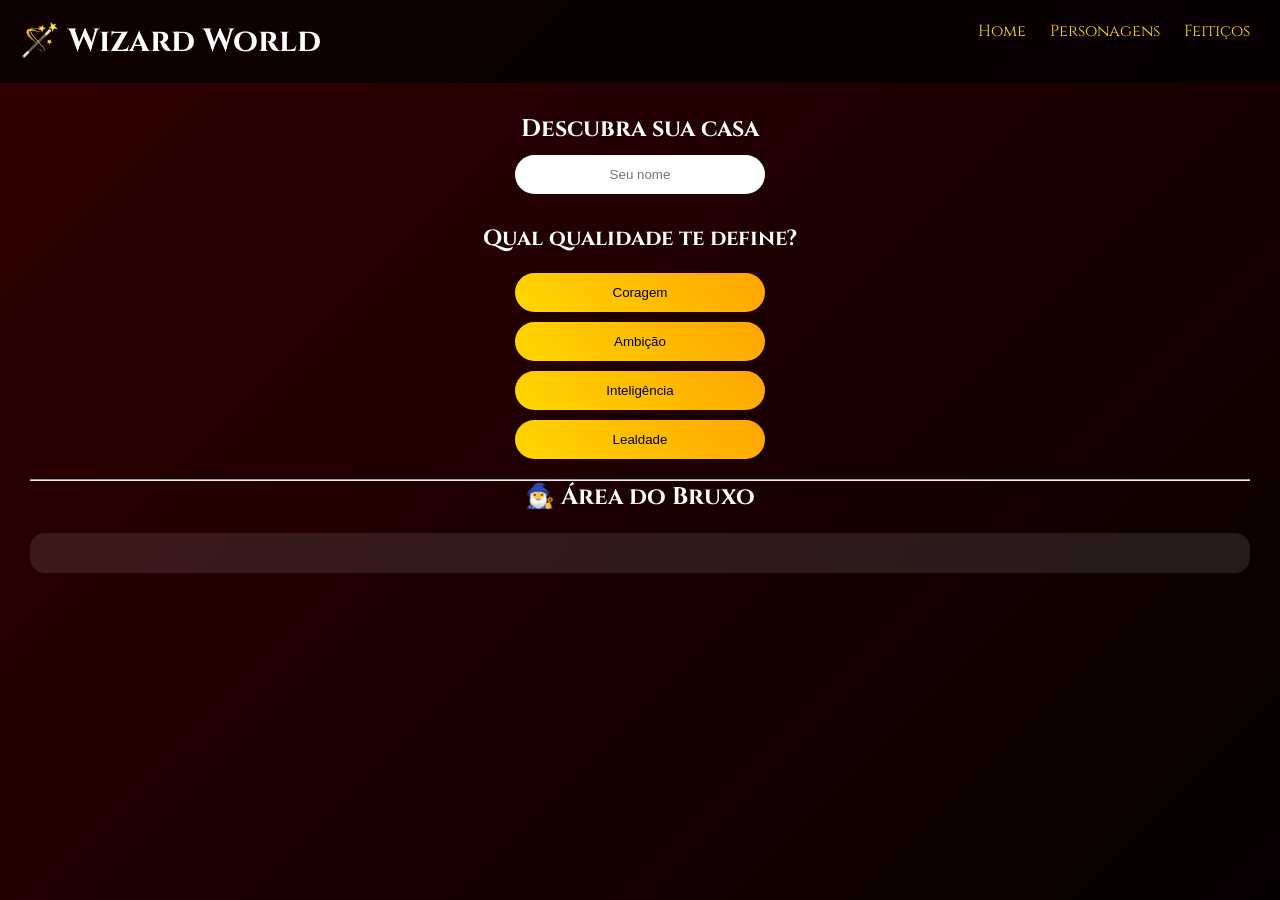
<file: index.html>
<!DOCTYPE html>
 <html lang="pt-br">
 <head><!-- Cabeçalho da página (configurações que não aparecem diretamente na tela) -->
<meta charset="UTF-8"><!-- Permite acentuação e caracteres especiais (ç, á, ã etc.) -->


 <title>Wizard World</title>


<link rel="stylesheet" href="css/style.css">

</head>

<body>

<header> <!-- Cabeçalho principal do site -->

    <h1>🪄 Wizard World</h1>
  <!-- Título principal exibido na tela -->

  <nav>
  <!-- Menu de navegação -->

    <a href="index.html">Home</a>
    <a href="personagens.html">Personagens</a>
    <a href="feiticos.html">Feitiços</a>
    
</nav>
</header>

<div class="container"> <!-- Caixa principal que organiza o conteúdo da página -->

    <h2> Descubra sua casa</h2>
  
    <input id="nome" placeholder="Seu nome"> <!-- Campo de texto onde o usuário digita o nome -->
  
     <!-- Área do quiz -->
     <div id="quiz">
 

    <h3 id="question"></h3>    <!-- Aqui aparece a pergunta do quiz (via JavaScript) -->
     <div id="answers"></div>     <!-- Aqui aparece a pergunta do quiz (via JavaScript) -->
    
 </div>

  <h2 id="result"></h2> <!-- Aqui será mostrado o resultado final (ex: casa do usuário) -->
  

  <hr>
  <!-- Linha horizontal separando as seções -->

  <h2>🧙‍♂️ Área do Bruxo</h2>
  <!-- Título da área extra -->

  <div id="perfil"></div>
  <!-- Espaço onde o JavaScript pode mostrar informações do usuário -->

</div>

<div id="wand"></div> <!-- Elemento que é usado para efeito visual (mouse mágico) -->


<script src="script.js"></script>

</body>
</html>
</file>
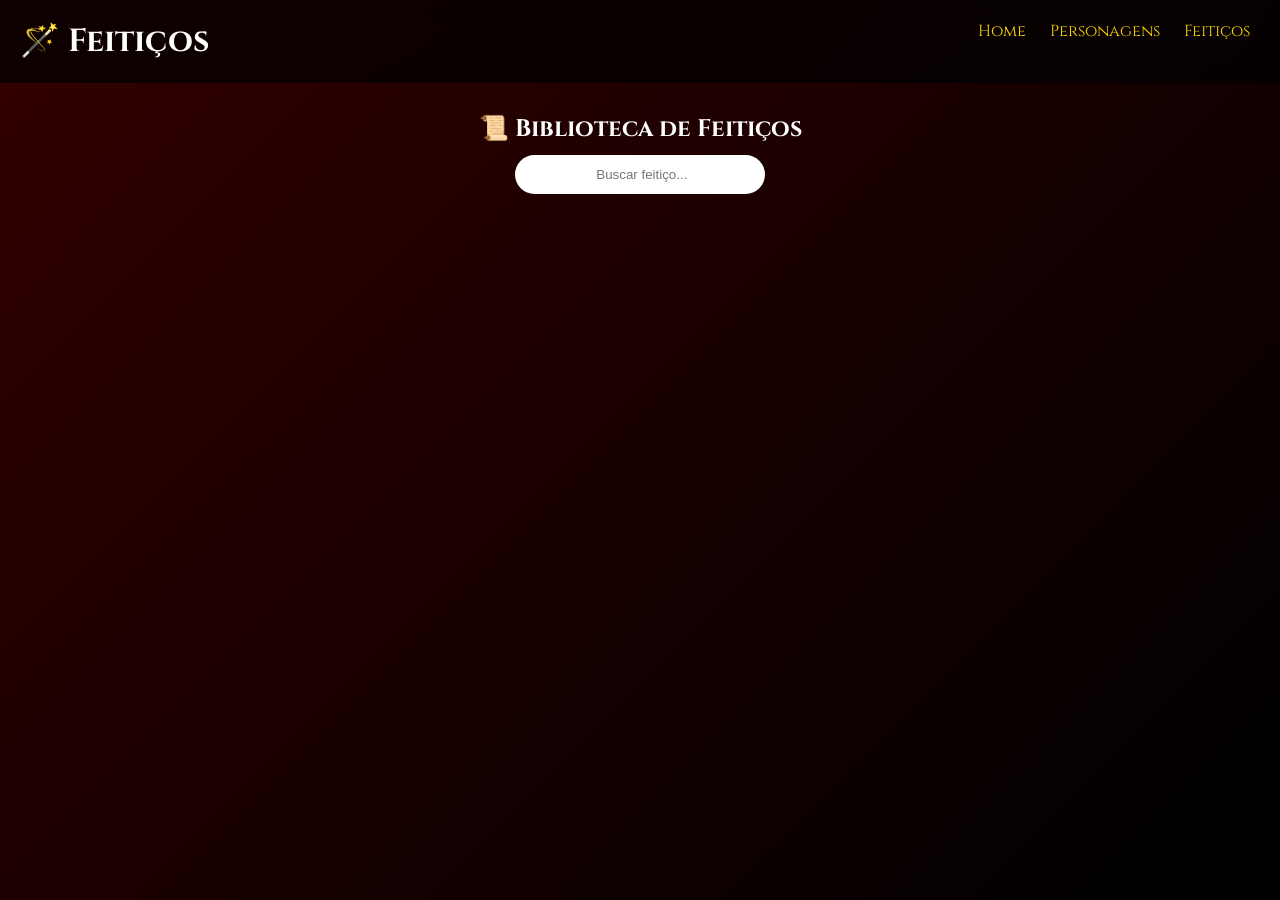
<file: feiticos.html>
<!DOCTYPE html>
<html lang="pt-br">
<head>
<meta charset="UTF-8">
<title>Feitiços</title>
<link rel="stylesheet" href="css/style.css">
</head>

<body>

<header>
  <h1>🪄 Feitiços</h1>
  <nav>
    <a href="index.html">Home</a>
    <a href="personagens.html">Personagens</a>
    <a href="feiticos.html">Feitiços</a>
  </nav>
</header>
<div class="container">

  <h2>📜 Biblioteca de Feitiços</h2>

  <input id="searchSpell" placeholder=" Buscar feitiço..."> <!-- Campo de busca onde o usuário pode digitar o nome do feitiço -->

</div>

<div id="spells" class="grid"></div>

<div id="wand"></div> <!-- Elemento visual usado para efeito de cursor mágico -->

<script src="script.js"></script>
</body>
</html>
</file>
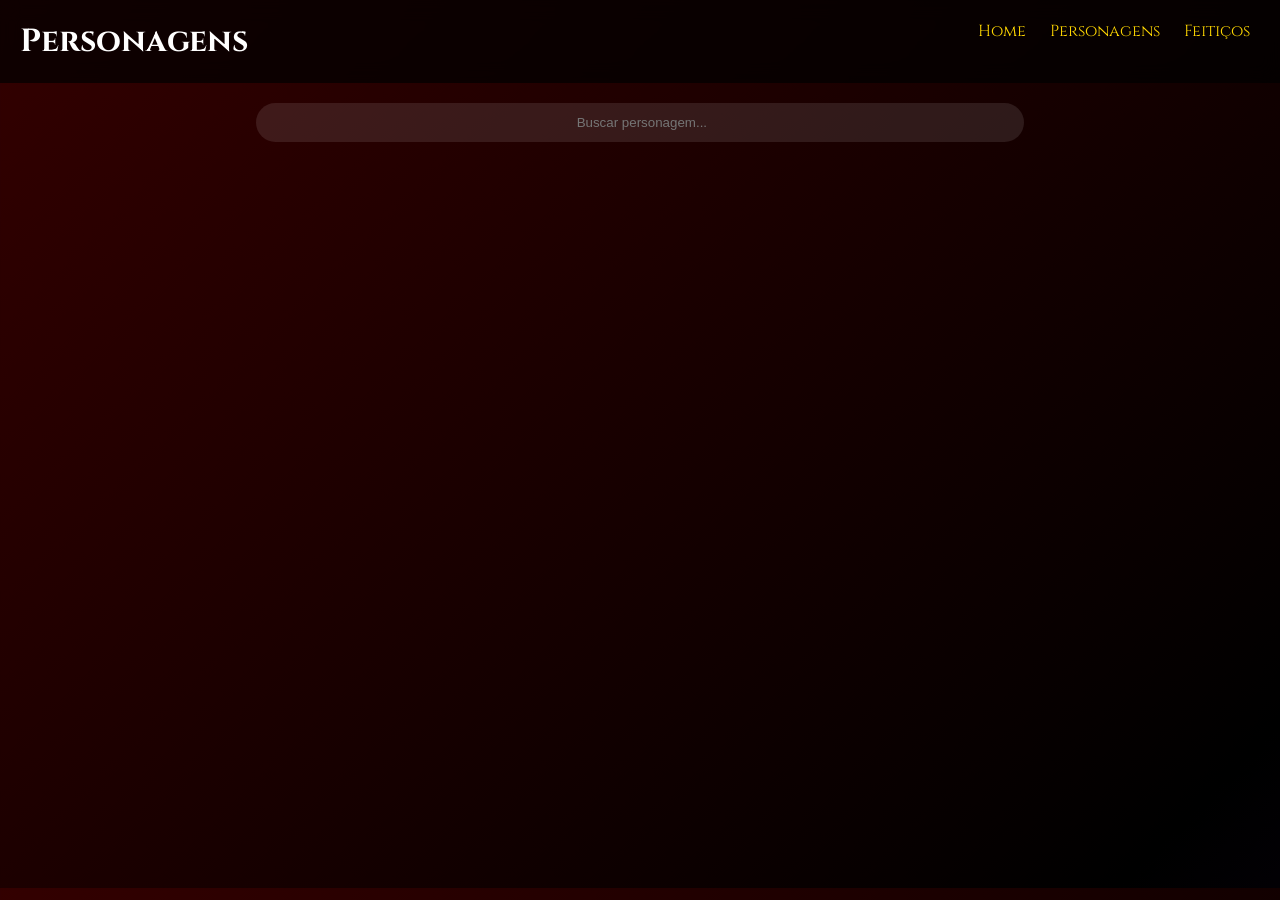
<file: personagens.html>
<!DOCTYPE html>
<html lang="pt-br">
<head>
<meta charset="UTF-8">
<title>Personagens</title>
<link rel="stylesheet" href="css/style.css">
</head>

<body>

<header>
  <h1>Personagens</h1>
  <nav>   <!-- Menu de navegação -->
    <a href="index.html">Home</a>
    <a href="personagens.html">Personagens</a>
     <a href="feiticos.html">Feitiços</a>
  </nav>
</header>

<input id="search" placeholder=" Buscar personagem..."> <!-- Campo de pesquisa onde o usuário pode digitar para buscar personagens -->

<div id="characters" class="grid"></div> <!-- Área onde os personagens serão exibidos em formato de grade (grid) -->

<div id="wand"></div> <!-- Elemento visual que será usado para efeito de varinha mágica -->

<script src="script.js"></script>
</body>
</html>
</file>
<file: css/style.css>
@import url('https://fonts.googleapis.com/css2?family=Cinzel:wght@400;700&display=swap');

/* RESET */
*{margin:0;padding:0;box-sizing:border-box;}

/* FUNDO CINEMATOGRÁFICO */
body{
  font-family:'Cinzel',serif;
  color:white;
   /* Cria um fundo com degradê escuro estilo mágico */
  background:linear-gradient(-45deg,#0d0d0d,#1a0033,#000,#330000);
  /* Aumenta o tamanho do fundo para permitir animação suave */
  background-size:400% 400%;
  /* Aplica animação contínua no fundo */
  animation:bg 12s infinite;
}
/* Anima o fundo fazendo o degradê se mover (efeito “mágico”) */
@keyframes bg{
  0%{background-position:0%}
  50%{background-position:100%}
  100%{background-position:0%}
}

/* HEADER */
header{
  display:flex;
  justify-content:space-between;
  padding:20px;
  background:rgba(0,0,0,0.7);
  backdrop-filter:blur(10px);
}

nav a{
  color:gold;
  margin:10px;
  text-decoration:none;
}

nav a:hover{
  text-shadow:0 0 10px gold;
}

/* CONTAINER */
.container{
  text-align:center;
  padding:30px;
}

/* INPUT */
input{
  padding:12px;
  border-radius:25px;
  border:none;
  width:250px;
  margin:10px;
  text-align:center;
}

/* BOTÕES */
button{
  padding:12px 20px;
  border:none;
  border-radius:25px;
  background:linear-gradient(45deg,gold,orange);
  cursor:pointer;
  margin:10px;
  transition:0.3s;
}

button:hover{
  transform:scale(1.1);
  box-shadow:0 0 20px gold;
}

/* QUIZ */
#question{
  font-size:22px;
  margin:20px;
}

#answers button{
  display:block;  /* Cada botão fica em linha separada */
  margin:10px auto; /* Centraliza */
  width:250px;
}

/* RESULTADO */
#result{
  margin-top:20px;
  font-size:24px;
  color:gold;
/* Destaque dourado para o resultado */
}

/* PERFIL */
#perfil{
  margin-top:20px;
  background:rgba(255,255,255,0.1);
  padding:20px;
  border-radius:15px;
  backdrop-filter:blur(10px); /* Efeito vidro mágico */
}

/* BUSCA */
#search{
  width:60%;
  padding:12px;
  border-radius:30px;
  border:none;
  margin:20px auto;
  display:block;  /* Centraliza o input */
  background:rgba(255,255,255,0.1);
  color:white;
}

/* GRID */
.grid{
  display:grid;
  grid-template-columns:repeat(auto-fit,minmax(230px,1fr));
  gap:25px;
  padding:30px;
}

/* CARD */
.card{
  background:rgba(255,255,255,0.05);
  backdrop-filter:blur(10px);
  border-radius:20px;
  overflow:hidden;
  transition:0.4s;
}

.card:hover{
  transform:translateY(-10px);
  box-shadow:0 0 25px gold;
}

.card img{
  width:100%;
  height:280px;
  object-fit:cover;
}

/* VARINHA */
#wand{
  position:fixed;
  width:70px;
  height:70px;
  background:url("https://upload.wikimedia.org/wikipedia/commons/thumb/5/5a/Magic_wand.svg/512px-Magic_wand.svg.png") no-repeat center;
  background-size:contain;
  pointer-events:none;
}

/* MAGIA */
.magic{
  position:fixed;
  width:10px;
  height:10px;
  background:gold;
  border-radius:50%;
  animation:magic 1s forwards;
}

@keyframes magic{
  to{
    transform:translate(var(--x),var(--y));
    opacity:0;
  }
}
/* Faz as partículas explodirem e sumirem */

/* PERFIL BRUXO */
.perfil-card {
  margin-top:20px;
  padding:20px;
  border-radius:20px;
  background:rgba(255,255,255,0.08);
  backdrop-filter:blur(10px);
  box-shadow:0 0 20px rgba(255,215,0,0.4);
  transition:0.3s;
}

.perfil-card:hover {
  transform:scale(1.03);
   /* Aumenta levemente ao passar o mouse */
}
</file>
